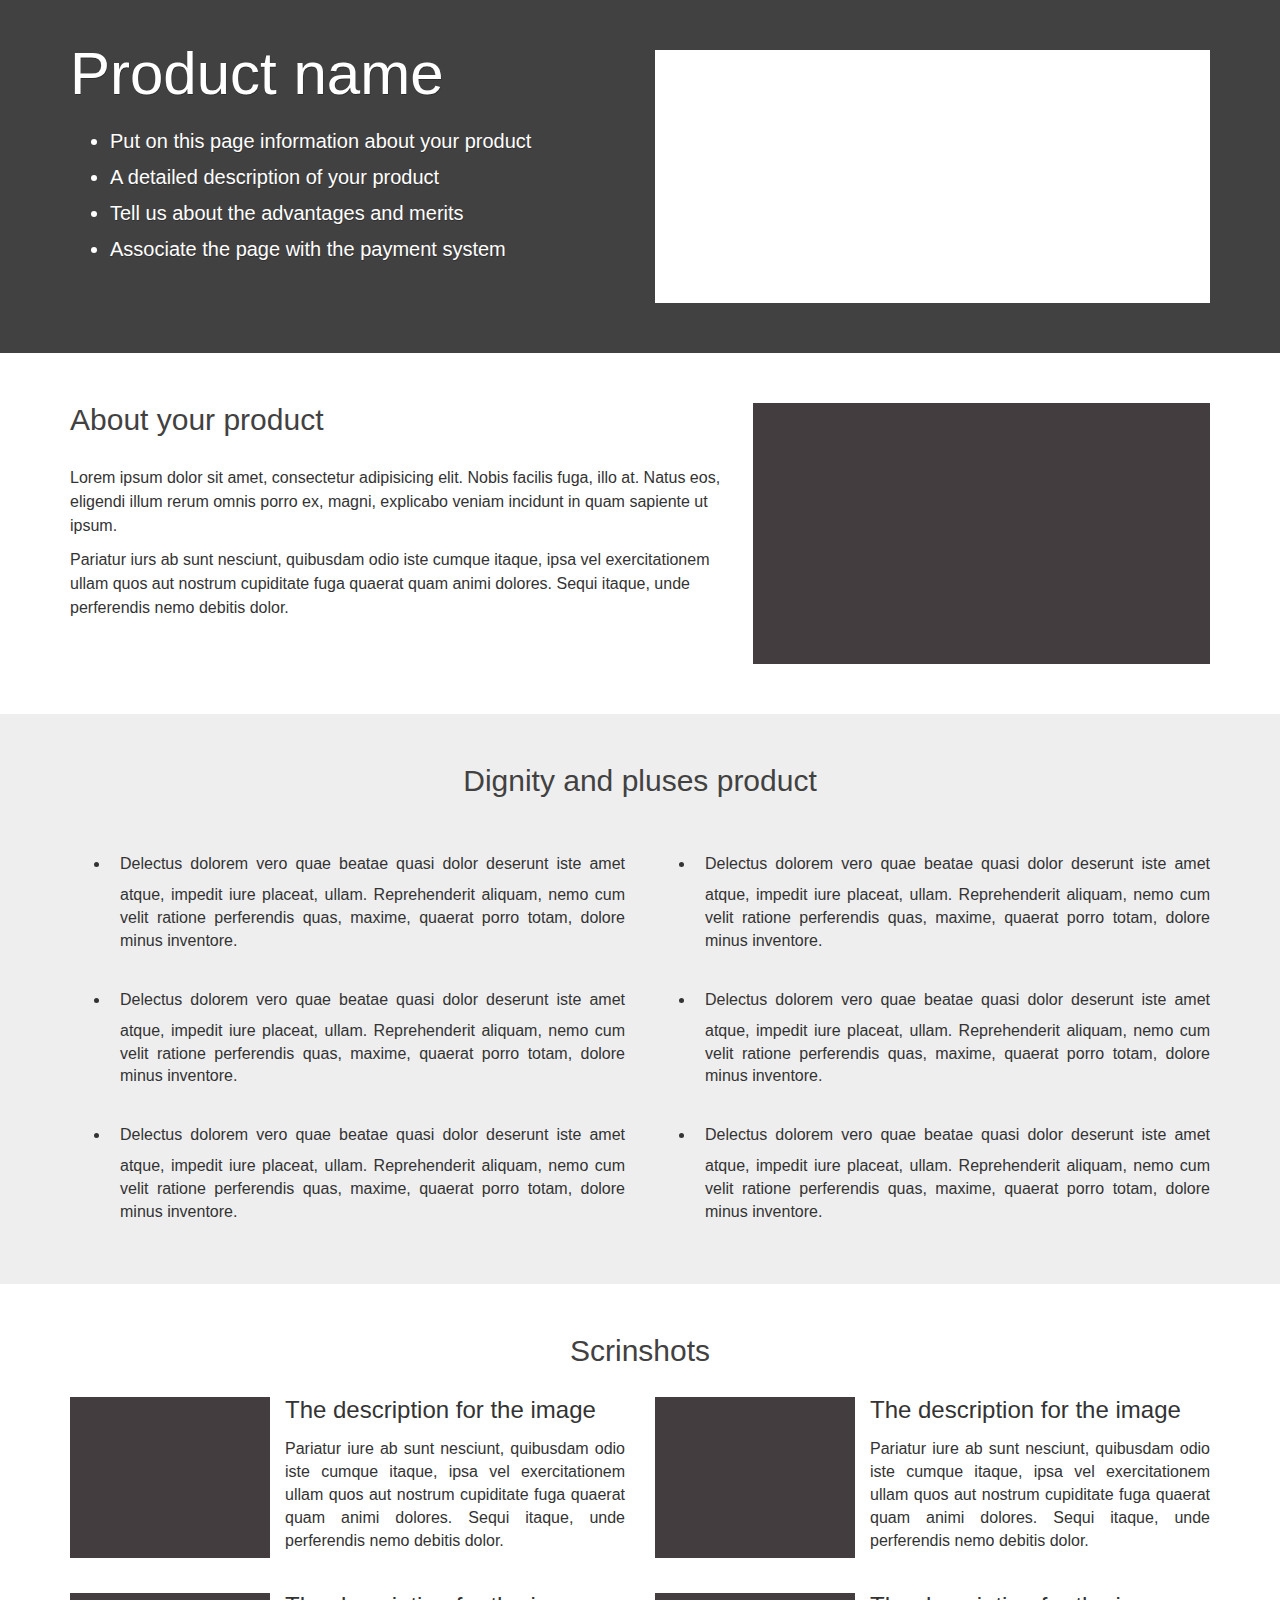
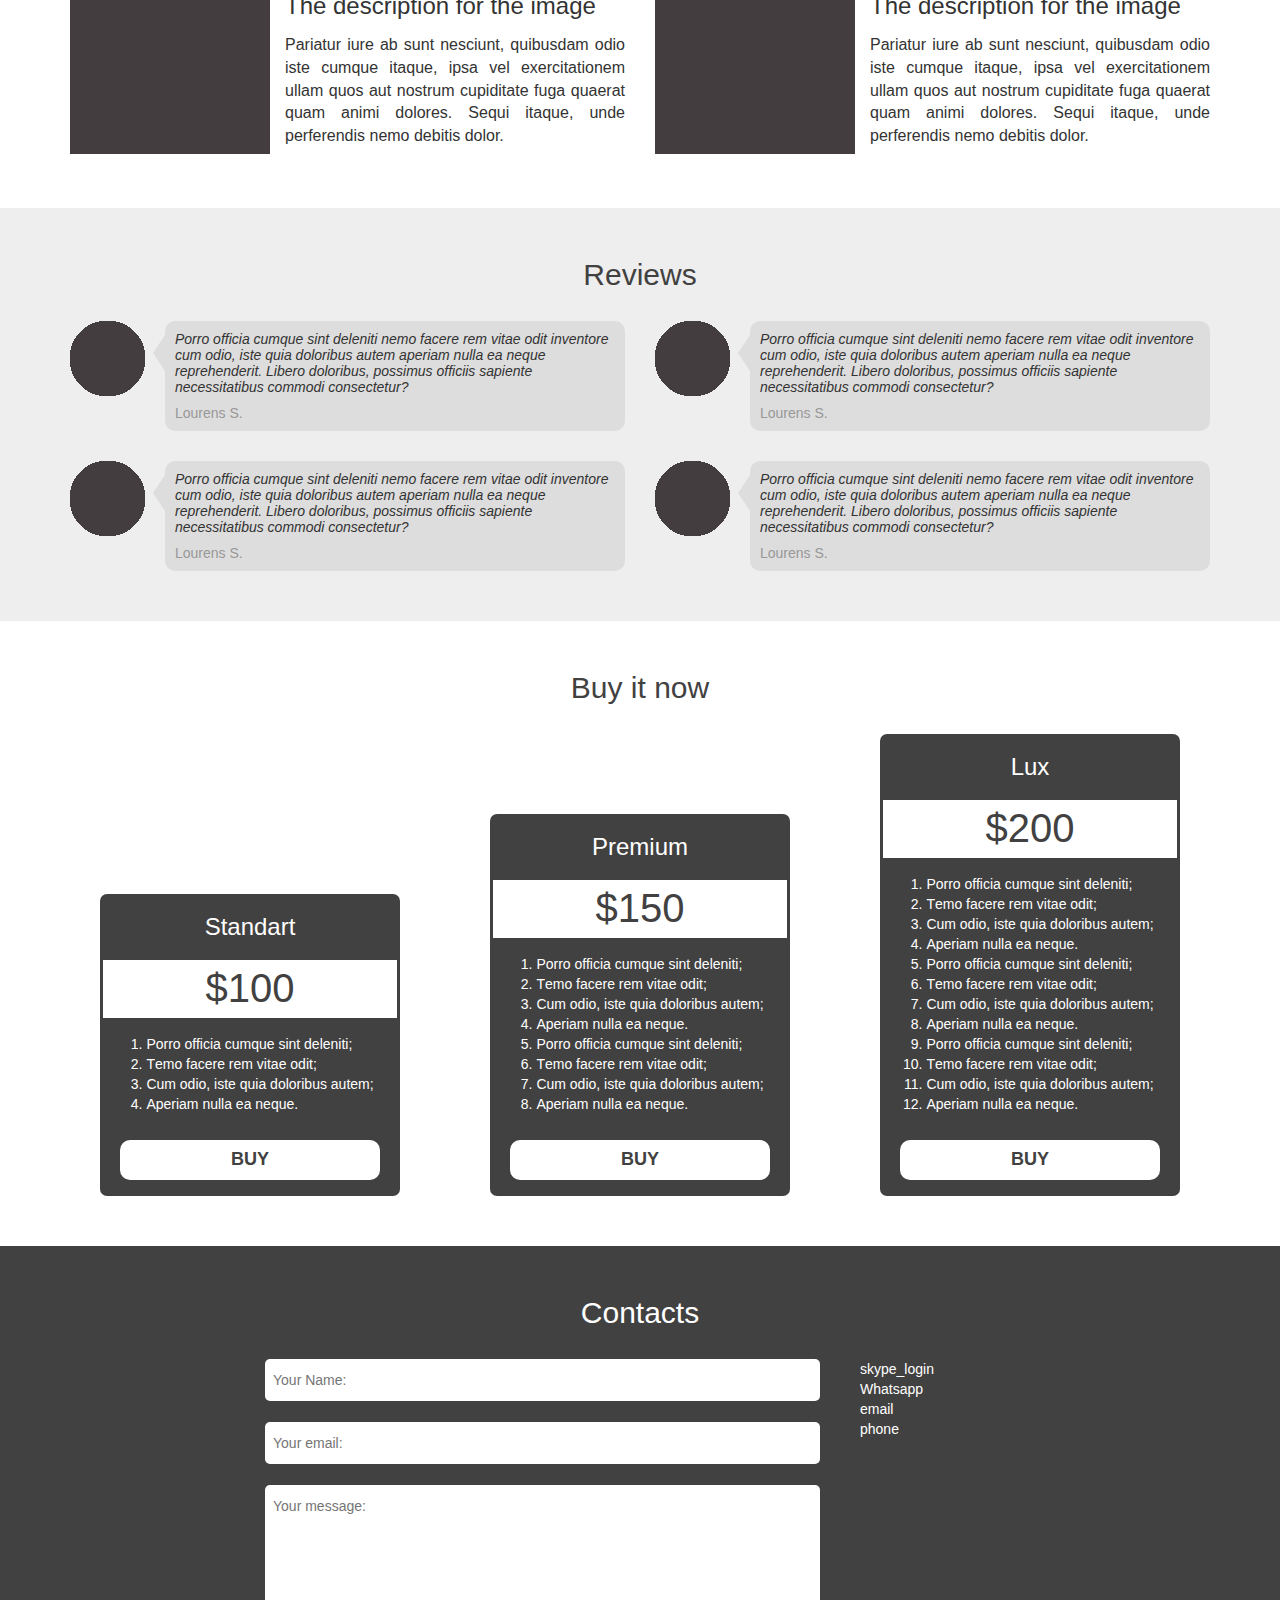
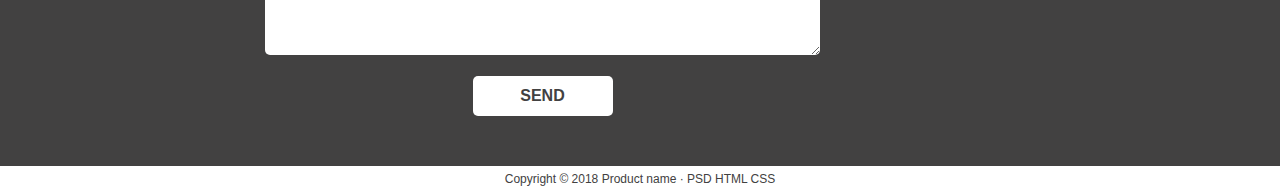
<file: HomeWork/index.html>
<!DOCTYPE html>
<html lang="ru">
<head>
    <meta charset="UTF-8">
    <meta name="viewport" content="width=device-width, initial-scale=1">
    <title>Product</title>
    <link rel="stylesheet"
          href="https://use.fontawesome.com/releases/v5.3.1/css/all.css"
          integrity="sha384-mzrmE5qonljUremFsqc01SB46JvROS7bZs3IO2EmfFsd15uHvIt+Y8vEf7N7fWAU"
          crossorigin="anonymous">
    <link href="packages/bootstrap-3.3.7-dist/css/bootstrap.min.css" rel="stylesheet">
    <link rel="stylesheet" href="css/main.css">
</head>
<body>
<header>
    <div class="container newpadding">
        <div class="row">
            <div class="col-md-6">
                <h1>Product name</h1>
                <ul class="fa-ul">
                    <li>
                        <i class="fa-li fas fa-check"></i>
                        Put on this page information about your product
                    </li>
                    <li>
                        <i class="fa-li fas fa-check"></i>
                        A detailed description of your product
                    </li>
                    <li>
                        <i class="fa-li fas fa-check"></i>
                        Tell us about the advantages and merits
                    </li>
                    <li>
                        <i class="fa-li fas fa-check"></i>
                        Associate the page with the payment system
                    </li>
                </ul>
            </div>
            <img class="img-responsive col-md-6" src="img/Headimg.jpeg" alt="HeadImg">
        </div>
    </div>
</header>
<main>
    <section id="about">
        <div class="container newpadding">
            <div class="row">
                <div class="col-md-7">
                    <h2>About your product</h2>
                    <p>
                        Lorem ipsum dolor sit amet, consectetur adipisicing elit.
                        Nobis facilis fuga, illo at. Natus eos, eligendi illum rerum omnis porro ex,
                        magni, explicabo veniam incidunt in quam sapiente ut ipsum.
                    </p>
                    <p>
                        Pariatur iurs ab sunt nesciunt, quibusdam odio iste cumque itaque,
                        ipsa vel exercitationem ullam quos aut nostrum cupiditate fuga quaerat quam animi dolores.
                        Sequi itaque, unde perferendis nemo debitis dolor.
                    </p>
                </div>
                <img class="img-responsive col-md-5" src="img/Section1img.jpeg" alt="Section1img">
            </div>
        </div>
    </section>
    <section id="dignity">
        <div class="container newpadding">
            <div class="row">
                <h2>Dignity and pluses product</h2>
                <div class="col-md-6">
                    <ul class="fa-ul">
                        <li>
                            <i class="fa-li fas fa-plus-square"></i>
                            Delectus dolorem vero quae beatae quasi dolor deserunt iste amet atque,
                            impedit iure placeat, ullam. Reprehenderit aliquam, nemo cum velit ratione
                            perferendis quas, maxime, quaerat porro totam, dolore minus inventore.
                        </li>
                        <li>
                            <i class="fa-li fas fa-plus-square"></i>
                            Delectus dolorem vero quae beatae quasi dolor deserunt iste amet atque,
                            impedit iure placeat, ullam. Reprehenderit aliquam, nemo cum velit ratione
                            perferendis quas, maxime, quaerat porro totam, dolore minus inventore.
                        </li>
                        <li>
                            <i class="fa-li fas fa-plus-square"></i>
                            Delectus dolorem vero quae beatae quasi dolor deserunt iste amet atque,
                            impedit iure placeat, ullam. Reprehenderit aliquam, nemo cum velit ratione
                            perferendis quas, maxime, quaerat porro totam, dolore minus inventore.
                        </li>
                    </ul>
                </div>
                <div class="col-md-6">
                    <ul class="fa-ul">
                        <li>
                            <i class="fa-li fas fa-plus-square"></i>
                            Delectus dolorem vero quae beatae quasi dolor deserunt iste amet atque,
                            impedit iure placeat, ullam. Reprehenderit aliquam, nemo cum velit ratione
                            perferendis quas, maxime, quaerat porro totam, dolore minus inventore.
                        </li>
                        <li>
                            <i class="fa-li fas fa-plus-square"></i>
                            Delectus dolorem vero quae beatae quasi dolor deserunt iste amet atque,
                            impedit iure placeat, ullam. Reprehenderit aliquam, nemo cum velit ratione
                            perferendis quas, maxime, quaerat porro totam, dolore minus inventore.
                        </li>
                        <li>
                            <i class="fa-li fas fa-plus-square"></i>
                            Delectus dolorem vero quae beatae quasi dolor deserunt iste amet atque,
                            impedit iure placeat, ullam. Reprehenderit aliquam, nemo cum velit ratione
                            perferendis quas, maxime, quaerat porro totam, dolore minus inventore.
                        </li>
                    </ul>
                </div>
            </div>
        </div>
    </section>
    <section id="Scrinshots">
        <div class="container newpadding">
            <div class="row">
                <h2>Scrinshots</h2>
                <article class="scrin-wrap col-md-6">
                    <img class="scrin-img" src="img/Section2img.jpeg" alt="Section2img">
                    <div class="scrin-descr">
                        <h3>The description for the image</h3>
                        <p>
                            Pariatur iure ab sunt nesciunt,
                            quibusdam odio iste cumque itaque,
                            ipsa vel exercitationem ullam quos
                            aut nostrum cupiditate fuga quaerat
                            quam animi dolores. Sequi itaque,
                            unde perferendis nemo debitis dolor.
                        </p>
                    </div>
                </article>
                <article class="scrin-wrap col-md-6">
                    <img class="scrin-img" src="img/Section2img.jpeg" alt="Section2img">
                    <div class="scrin-descr">
                        <h3>The description for the image</h3>
                        <p>
                            Pariatur iure ab sunt nesciunt,
                            quibusdam odio iste cumque itaque,
                            ipsa vel exercitationem ullam quos
                            aut nostrum cupiditate fuga quaerat
                            quam animi dolores. Sequi itaque,
                            unde perferendis nemo debitis dolor.
                        </p>
                    </div>
                </article>
                <article class="scrin-wrap col-md-6">
                    <img class="scrin-img" src="img/Section2img.jpeg" alt="Section2img">
                    <div class="scrin-descr">
                        <h3>The description for the image</h3>
                        <p>
                            Pariatur iure ab sunt nesciunt,
                            quibusdam odio iste cumque itaque,
                            ipsa vel exercitationem ullam quos
                            aut nostrum cupiditate fuga quaerat
                            quam animi dolores. Sequi itaque,
                            unde perferendis nemo debitis dolor.
                        </p>
                    </div>
                </article>
                <article class="scrin-wrap col-md-6">
                    <img class="scrin-img" src="img/Section2img.jpeg" alt="Section2img">
                    <div class="scrin-descr">
                        <h3>The description for the image</h3>
                        <p>
                            Pariatur iure ab sunt nesciunt,
                            quibusdam odio iste cumque itaque,
                            ipsa vel exercitationem ullam quos
                            aut nostrum cupiditate fuga quaerat
                            quam animi dolores. Sequi itaque,
                            unde perferendis nemo debitis dolor.
                        </p>
                    </div>
                </article>
            </div>
        </div>
    </section>
    <section id="Reviews">
        <div class="container newpadding">
            <div class="row">
                <h2>Reviews</h2>
                <div class="revi-wrap col-md-6">
                    <img class="revi-img" src="img/userpic.png" alt="UserPic">
                    <div class="revi-comment">
                        <p>
                            Porro officia cumque sint deleniti nemo
                            facere rem vitae odit inventore cum odio,
                            iste quia doloribus autem aperiam nulla ea
                            neque reprehenderit. Libero doloribus,
                            possimus officiis sapiente necessitatibus
                            commodi consectetur?
                        </p>
                        <span>Lourens S.</span>
                    </div>

                </div>
                <div class="revi-wrap col-md-6">
                    <img class="revi-img" src="img/userpic.png" alt="Reviews img">
                    <div class="revi-comment">
                        <p>
                            Porro officia cumque sint deleniti nemo
                            facere rem vitae odit inventore cum odio,
                            iste quia doloribus autem aperiam nulla ea
                            neque reprehenderit. Libero doloribus,
                            possimus officiis sapiente necessitatibus
                            commodi consectetur?
                        </p>
                        <span>Lourens S.</span>
                    </div>

                </div>
                <div class="revi-wrap col-md-6">
                    <img class="revi-img" src="img/userpic.png" alt="Reviews img">
                    <div class="revi-comment">
                        <p>
                            Porro officia cumque sint deleniti nemo
                            facere rem vitae odit inventore cum odio,
                            iste quia doloribus autem aperiam nulla ea
                            neque reprehenderit. Libero doloribus,
                            possimus officiis sapiente necessitatibus
                            commodi consectetur?
                        </p>
                        <span>Lourens S.</span>
                    </div>

                </div>
                <div class="revi-wrap col-md-6">
                    <img class="revi-img" src="img/userpic.png" alt="Reviews img">
                    <div class="revi-comment">
                        <p>
                            Porro officia cumque sint deleniti nemo
                            facere rem vitae odit inventore cum odio,
                            iste quia doloribus autem aperiam nulla ea
                            neque reprehenderit. Libero doloribus,
                            possimus officiis sapiente necessitatibus
                            commodi consectetur?
                        </p>
                        <span>Lourens S.</span>
                    </div>

                </div>
            </div>
        </div>
    </section>
    <section id="Buy">
        <div class="container newpadding">
            <div class="row">
                <h2>Buy it now</h2>
                <div class="buy-wrap">
                    <div class="buy-unit">
                        <div class="buy-pack">Standart</div>
                        <span class="buy-price">$100</span>
                        <div class="buy-desc">
                            <ol>
                                <li>Porro officia cumque sint deleniti;</li>
                                <li>Тemo facere rem vitae odit;</li>
                                <li>Cum odio, iste quia doloribus autem;</li>
                                <li>Aperiam nulla ea neque.</li>
                            </ol>
                        </div>
                        <div class="buy-btn">buy</div>
                    </div>
                    <div class="buy-unit">
                        <div class="buy-pack">Premium</div>
                        <span class="buy-price">$150</span>
                        <div class="buy-desc">
                            <ol>
                                <li>Porro officia cumque sint deleniti;</li>
                                <li>Тemo facere rem vitae odit;</li>
                                <li>Cum odio, iste quia doloribus autem;</li>
                                <li>Aperiam nulla ea neque.</li>
                                <li>Porro officia cumque sint deleniti;</li>
                                <li>Тemo facere rem vitae odit;</li>
                                <li>Cum odio, iste quia doloribus autem;</li>
                                <li>Aperiam nulla ea neque.</li>
                            </ol>
                        </div>
                        <div class="buy-btn">buy</div>
                    </div>
                    <div class="buy-unit">
                        <div class="buy-pack">Lux</div>
                        <span class="buy-price">$200</span>
                        <div class="buy-desc">
                            <ol>
                                <li>Porro officia cumque sint deleniti;</li>
                                <li>Тemo facere rem vitae odit;</li>
                                <li>Cum odio, iste quia doloribus autem;</li>
                                <li>Aperiam nulla ea neque.</li>
                                <li>Porro officia cumque sint deleniti;</li>
                                <li>Тemo facere rem vitae odit;</li>
                                <li>Cum odio, iste quia doloribus autem;</li>
                                <li>Aperiam nulla ea neque.</li>
                                <li>Porro officia cumque sint deleniti;</li>
                                <li>Тemo facere rem vitae odit;</li>
                                <li>Cum odio, iste quia doloribus autem;</li>
                                <li>Aperiam nulla ea neque.</li>
                            </ol>
                        </div>
                        <div class="buy-btn">buy</div>
                    </div>
                </div>
            </div>
        </div>
    </section>
</main>
<footer>
    <section>
        <div class="container newpadding">
            <div class="row">
                <h2>Contacts</h2>
                <div class="col-md-6 col-md-offset-2">
                    <form action="index.html" method="post">
                        <input type="text" name="name" placeholder="Your Name:">
                        <input type="email" name="email" placeholder="Your email:">
                        <textarea placeholder="Your message:"></textarea>
                        <input type="submit" value="SEND">
                    </form>
                </div>
                <div class="col-md-4">
                    <div class="contacts-account">
                        <div>
                            <i class="fab fa-skype"></i><span>skype_login</span>
                        </div>
                        <div>
                            <i class="fab fa-whatsapp"></i><span>Whatsapp</span>
                        </div>
                        <div>
                            <i class="fas fa-at"></i><span>email</span>
                        </div>
                        <div>
                            <i class="fas fa-phone"></i><span>phone</span>
                        </div>
                    </div>
                    <div class="contacts-social">
                        <i class="fab fa-twitter-square"></i>
                        <i class="fab fa-facebook-square"></i>
                        <i class="fab fa-linkedin"></i>
                        <i class="fab fa-google-plus-square"></i>
                        <i class="fab fa-youtube-square"></i>
                    </div>
                </div>
            </div>
        </div>
    </section>
    <section id="under-footer">
        <p>Copyright &copy; 2018 Product name · PSD HTML CSS</p>
    </section>
</footer>
<script src="https://ajax.googleapis.com/ajax/libs/jquery/1.12.4/jquery.min.js"></script>
<script src="packages/bootstrap-3.3.7-dist/js/bootstrap.min.js"></script>

</body>
</html>
</file>
<file: HomeWork/css/main.css>
body {
  font-family: Arial, sans-serif;
  color: #333;
}
.newpadding {
  padding-top: 50px;
  padding-bottom: 50px;
}
h1 {
  margin: 0 0 25px 0;
  font-size: 60px;
  line-height: 0.8em;
}
h2 {
  text-align: center;
  font-size: 30px;
  color: #424141;
  margin: 0 0 30px 0;
}
header {
  min-height: 323px;
  background: #424141;
  color: #fff;
  text-shadow: 0.5px 0.9px 0 rgba(0, 0, 0, 0.3);
}
header .row {
  display: flex;
  flex-flow: wrap;
  justify-content: center;
}
header ul > li {
  font-size: 20px;
  line-height: 1.8em;
}
#about .row {
  display: flex;
  flex-flow: wrap;
  justify-content: center;
}
#about h2 {
  text-align: left;
}
#about P {
  font-size: 16px;
  line-height: 1.5em;
}
#dignity {
  background: #eee;
  font-size: 16px;
  text-align: justify;
}
#dignity ul > li {
  padding-left: 10px;
  margin-bottom: 10px;
}
#dignity ul > li .fa-li {
  left: -39px;
  top: -9px;
  font-size: 40px;
  width: 41px;
}
#Scrinshots {
  font-size: 16px;
  text-align: justify;
}
#Scrinshots h2 {
  margin: 0;
}
#Scrinshots .scrin-wrap {
  margin-top: 30px;
  display: flex;
}
@media (max-width: 768px) {
  #Scrinshots .scrin-wrap {
    flex-direction: column-reverse;
    align-items: center;
  }
}
#Scrinshots .scrin-wrap .scrin-img {
  width: 200px;
  height: 161px;
  margin-right: 15px;
}
@media (max-width: 768px) {
  #Scrinshots .scrin-wrap .scrin-img {
    margin: 0;
  }
}
#Scrinshots .scrin-wrap h3 {
  margin: 0 0 15px 0;
}
@media (max-width: 768px) {
  #Scrinshots .scrin-wrap h3 {
    text-align: center;
  }
}
#Reviews {
  background: #eee;
}
#Reviews h2 {
  margin: 0;
}
#Reviews .revi-wrap {
  margin-top: 30px;
  display: flex;
}
@media (max-width: 768px) {
  #Reviews .revi-wrap {
    flex-direction: column;
    align-items: center;
  }
}
#Reviews .revi-wrap .revi-img {
  display: block;
  width: 75px;
  height: 75px;
  margin-right: 20px;
}
@media (max-width: 768px) {
  #Reviews .revi-wrap .revi-img {
    margin: 0 0 20px 0;
  }
}
#Reviews .revi-wrap .revi-comment {
  background: #ddd;
  padding: 10px;
  border-radius: 10px;
  position: relative;
  line-height: 16px;
}
#Reviews .revi-wrap .revi-comment:before {
  content: '';
  position: absolute;
  top: 14px;
  left: -30px;
  border: 18px solid transparent;
  border-right: 12px solid #ddd;
}
@media (max-width: 768px) {
  #Reviews .revi-wrap .revi-comment:before {
    top: -30px;
    left: calc(50% - 17px);
    border: 18px solid transparent;
    border-bottom: 12px solid #ddd;
  }
}
#Reviews .revi-wrap .revi-comment p {
  font-style: italic;
}
#Reviews .revi-wrap .revi-comment span {
  color: #989898;
}
#Buy {
  color: #fff;
}
#Buy .buy-wrap {
  display: flex;
  align-items: flex-end;
  flex-wrap: wrap;
  justify-content: space-around;
}
@media (max-width: 992px) {
  #Buy .buy-wrap {
    flex-direction: column;
    align-items: center;
  }
}
#Buy .buy-wrap .buy-unit {
  width: 300px;
  background: #424141;
  border-radius: 7px;
  padding: 16px 0;
}
@media (max-width: 992px) {
  #Buy .buy-wrap .buy-unit {
    width: 90%;
    margin-bottom: 25px;
  }
  #Buy .buy-wrap .buy-unit:last-child {
    margin-bottom: 0;
  }
}
#Buy .buy-wrap .buy-unit .buy-pack {
  text-align: center;
  font-size: 24px;
}
#Buy .buy-wrap .buy-unit .buy-price {
  display: block;
  margin: 16px auto 0 auto;
  width: 98%;
  background: #fff;
  color: #424141;
  text-align: center;
  font-size: 40px;
}
#Buy .buy-wrap .buy-unit .buy-desc {
  margin-top: 16px;
  display: flex;
  justify-content: center;
}
#Buy .buy-wrap .buy-unit .buy-desc ol {
  padding-left: 20px;
}
#Buy .buy-wrap .buy-unit .buy-btn {
  margin: 16px auto 0 auto;
  width: 260px;
  height: 40px;
  border-radius: 10px;
  text-align: center;
  text-transform: uppercase;
  background: #fff;
  color: #424141;
  font-size: 18px;
  font-weight: bold;
  line-height: 38px;
}
footer {
  background: #424141;
  color: #fff;
}
footer h2 {
  color: #fff;
}
footer form input[type="text"],
footer form input[type="email"],
footer form textarea {
  display: block;
  width: 100%;
  border-radius: 5px;
  border: none;
  margin-bottom: 21px;
  line-height: 34px;
  padding: 4px 8px;
  color: #424141;
}
footer form textarea {
  min-height: 170px;
}
footer form input[type="submit"] {
  border-radius: 5px;
  background-color: #fff;
  width: 140px;
  height: 40px;
  text-align: center;
  color: #424141;
  font-size: 16px;
  font-weight: 700;
  line-height: 24px;
  border: none;
  display: block;
  margin: 0 auto;
  cursor: pointer;
}
@media (max-width: 992px) {
  footer form input[type="submit"] {
    margin-bottom: 10px;
  }
}
footer .contacts-account {
  display: flex;
  flex-direction: column;
}
footer .contacts-account div {
  display: flex;
  align-items: center;
}
footer .contacts-account div:last-child {
  margin-bottom: 15px;
}
footer .contacts-account div i {
  line-height: 40px;
  font-size: 30px;
}
footer .contacts-account div span {
  padding-left: 10px;
}
footer .contacts-social {
  margin-left: 6px;
}
footer .contacts-social i {
  font-size: 40px;
  letter-spacing: 10px;
}
#under-footer {
  background: #fff;
}
#under-footer p {
  margin: 0;
  padding: 5px 0;
  color: #424141;
  text-align: center;
  font-size: 12px;
}
/*# sourceMappingURL=main.css.map */
</file>
